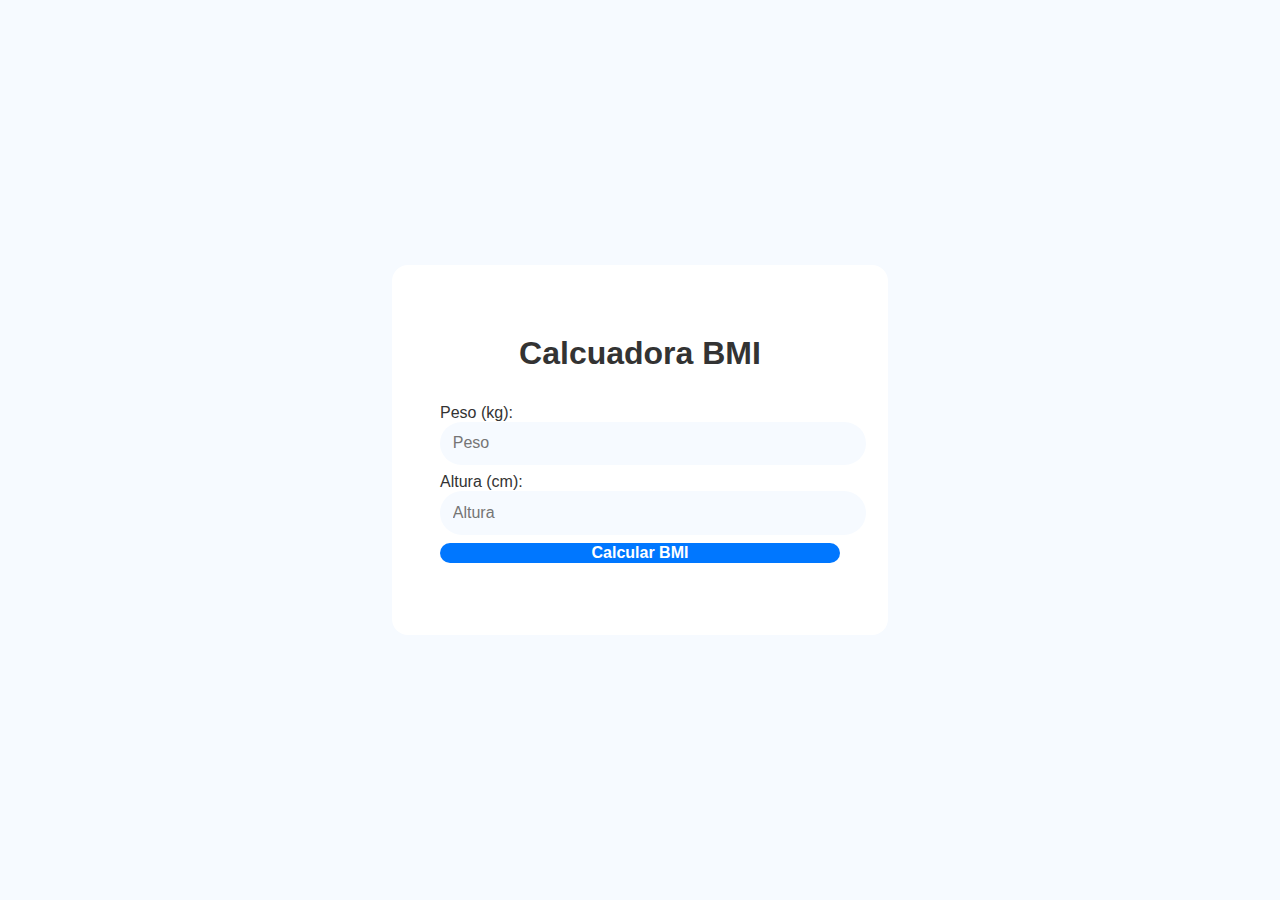
<file: index.html>
<!DOCTYPE html>
<html lang="es">
<head>
    <meta charset="UTF-8">
    <meta name="viewport" content="width=device-width, initial-scale=1.0">
    <title>Calculadora de BMI</title>
    <link rel="stylesheet" href="styles.css"> 
</head>
<body>

        <div class="container">
            <h1>Calcuadora BMI</h1>

            <div class="input-group">
                <label for="weight">Peso (kg):</label>
                <input type="number" id="weight" placeholder="Peso">
            </div>

            <div class="input-group">
                <label for="height">Altura (cm):</label>
                <input type="number" id="height" placeholder="Altura">
            </div>
            <button onclick="calculateBMI()">Calcular BMI</button>
            <p id="result"></p>
        </div>
        

    <script src="script.js"></script>
</body>
</html>
</file>
<file: styles.css>
body {
    font-family: "Poppins", sans-serif;
    background-color: #f6faff;
    display: flex;
    justify-content: center;
    align-items: center;
    height: 100vh;
    margin: 0;
    padding: 0;
    color: #333;
}


.container {
width: 90%;
max-width: 400px;
background-color: #ffffff;
padding: 3rem;
border-radius: 16px;
box-shadow: 0 10px 30px rgba(0,0,0,0,1);
}

h1{
    text-align: center;
    margin-bottom: 2rem;
}

.input-group{
    margin-bottom: 2rem;
}

.input-group{
    display: block;
    margin-bottom: 0.5rem;

}
.input-group input{
    width: 100%;
    padding: 0.8rem;
    border: none;
    border-radius: 50px;
    background-color: #f6faff;
    font-size: 1rem;
    color: #333; 
}

button {
    width: 100%;
    padding: 0,8rem;
    background-color: #0077ff;
    color: #ffffff;
    border: none;
    border-radius: 50px;
    font-size: 1rem;
    cursor: pointer;
    font-weight: 600;
    transition: background-color 0.3s;
}
    button:hover{
        background-color: #0055cc;
    }

p#result {
    margin-top: 1.5rem;
    font-weight: 600;
    font-size: 1.2rem;
    text-align: center;
}
</file>
